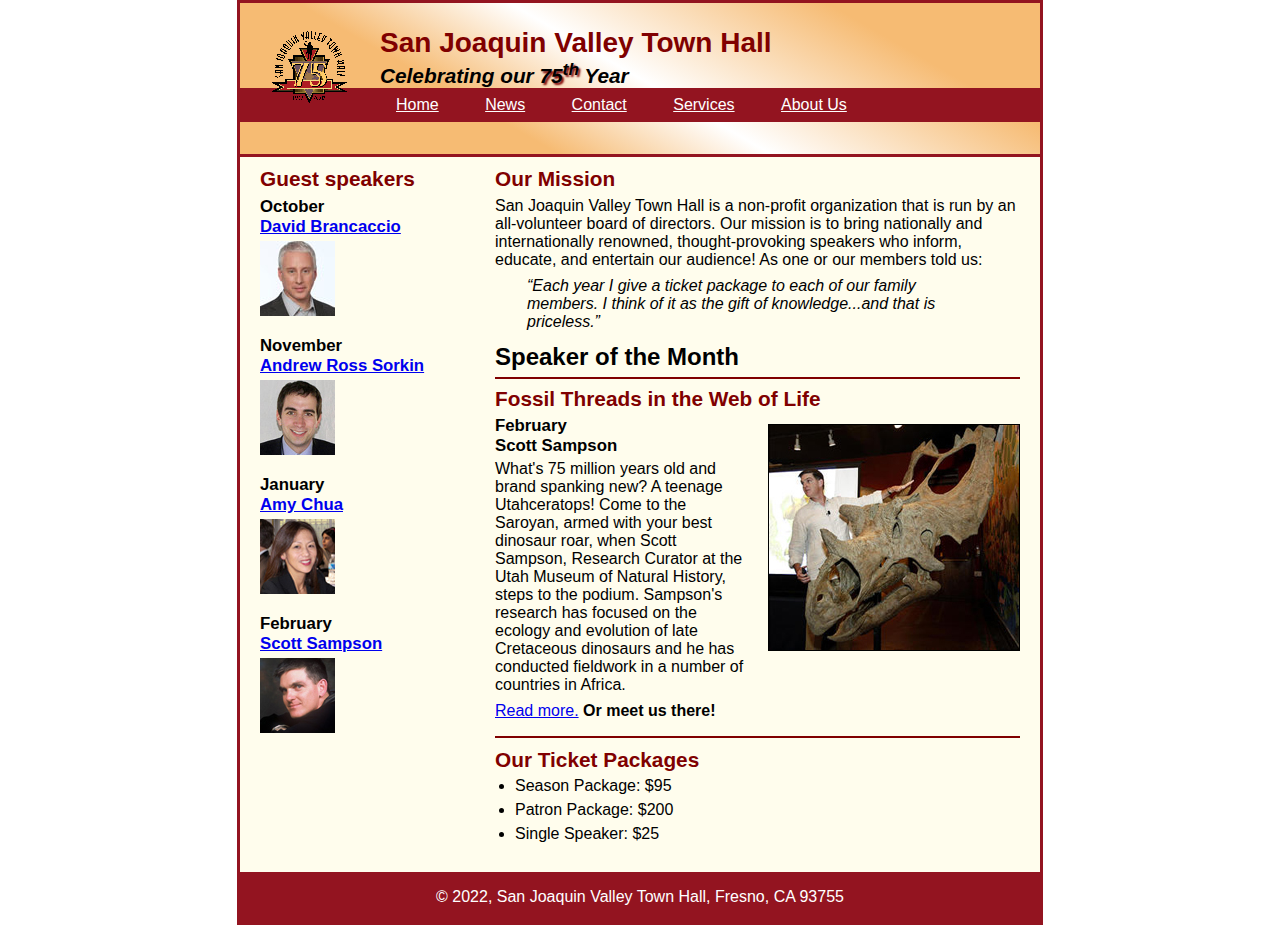
<file: public/index.html>
<!DOCTYPE html>
<html lang="en">

<head>
    <meta charset="utf-8">
    <meta name="viewport" content="width=device-width">
    <title>San Joaquin Valley Town Hall</title>
    <link rel="shortcut icon" href="images/favicon.ico">
    <link rel="stylesheet" href="styles/c7_main.css">
</head>

<body>
    <header>
        <img src="images/town_hall_logo.gif" alt="Town Hall logo" height="80">
        <h2>San Joaquin Valley Town Hall</h2>
        <h3>Celebrating our <span class="shadow">75<sup>th</sup></span> Year</h3>
        <nav id="nav_menu">
            <ul>
                <li><a href="index.html">Home</a></li>
                <li><a href="news.html">News</a></li>
                <li><a href="contact.html">Contact</a></li>
                <li><a href="services.html">Services</a></li>
                <li class="dropdown">
                    <a href="about.html">About Us</a>
                    <ul class="dropdown-content">
                        <li><a href="history.html">Our History</a></li>
                        <li><a href="board.html">Board of Directors</a></li>
                        <li><a href="speakers.html">Past Speakers</a></li>
                        <li><a href="contact.html">Contact Information</a></li>
                    </ul>
                </li>
            </ul>
        </nav>

    </header>
    <main>
        <section>
            <h2>Our Mission</h2>
            <p>San Joaquin Valley Town Hall is a non-profit organization that is run by an all-volunteer board of directors. Our mission is to bring nationally and internationally renowned, thought-provoking speakers who inform, educate, and entertain our
                audience! As one or our members told us:</p>
            <blockquote>&ldquo;Each year I give a ticket package to each of our family members. I think of it as the gift of knowledge...and that is priceless.&rdquo;</blockquote>
            <h1>Speaker of the Month</h1>
            <article>
                <h2>Fossil Threads in the Web of Life</h2>
                <img src="images/sampson_dinosaur.jpg" alt="Scott Sampson with dinosaur">
                <h3>February<br> Scott Sampson</h3>
                <p>What's 75 million years old and brand spanking new? A teenage Utahceratops! Come to the Saroyan, armed with your best dinosaur roar, when Scott Sampson, Research Curator at the Utah Museum of Natural History, steps to the podium. Sampson's
                    research has focused on the ecology and evolution of late Cretaceous dinosaurs and he has conducted fieldwork in a number of countries in Africa.</p>
                <p><a href="speakers/c6_sampson.html">Read more.</a>&nbsp;<b>Or meet us there!</b></p>
            </article>
            <h2>Our Ticket Packages</h2>
            <ul>
                <li>Season Package: $95</li>
                <li>Patron Package: $200</li>
                <li>Single Speaker: $25</li>
            </ul>
        </section>
        <aside>
            <h2>Guest speakers</h2>
            <div class="guest-speaker">
                <h3>October<br><a href="speakers/brancaccio.html">David Brancaccio</a></h3>
                <img src="images/brancaccio75.jpg" alt="David Brancaccio photo">
            </div>
            <div class="guest-speaker">
                <h3>November<br><a href="speakers/sorkin.html">Andrew Ross Sorkin</a></h3>
                <img src="images/sorkin75.jpg" alt="Andrew Ross Sorkin photo">
            </div>
            <div class="guest-speaker">
                <h3>January<br><a href="speakers/chua.html">Amy Chua</a></h3>
                <img src="images/chua75.jpg" alt="Amy Chua photo">
            </div>
            <div class="guest-speaker">
                <h3>February<br><a href="speakers/c6_sampson.html">Scott Sampson</a></h3>
                <img src="images/sampson75.jpg" alt="Scott Sampson photo">
            </div>
        </aside>
    </main>
    <footer>
        <p>&copy; 2022, San Joaquin Valley Town Hall, Fresno, CA 93755</p>
    </footer>
</body>

</html>
</file>
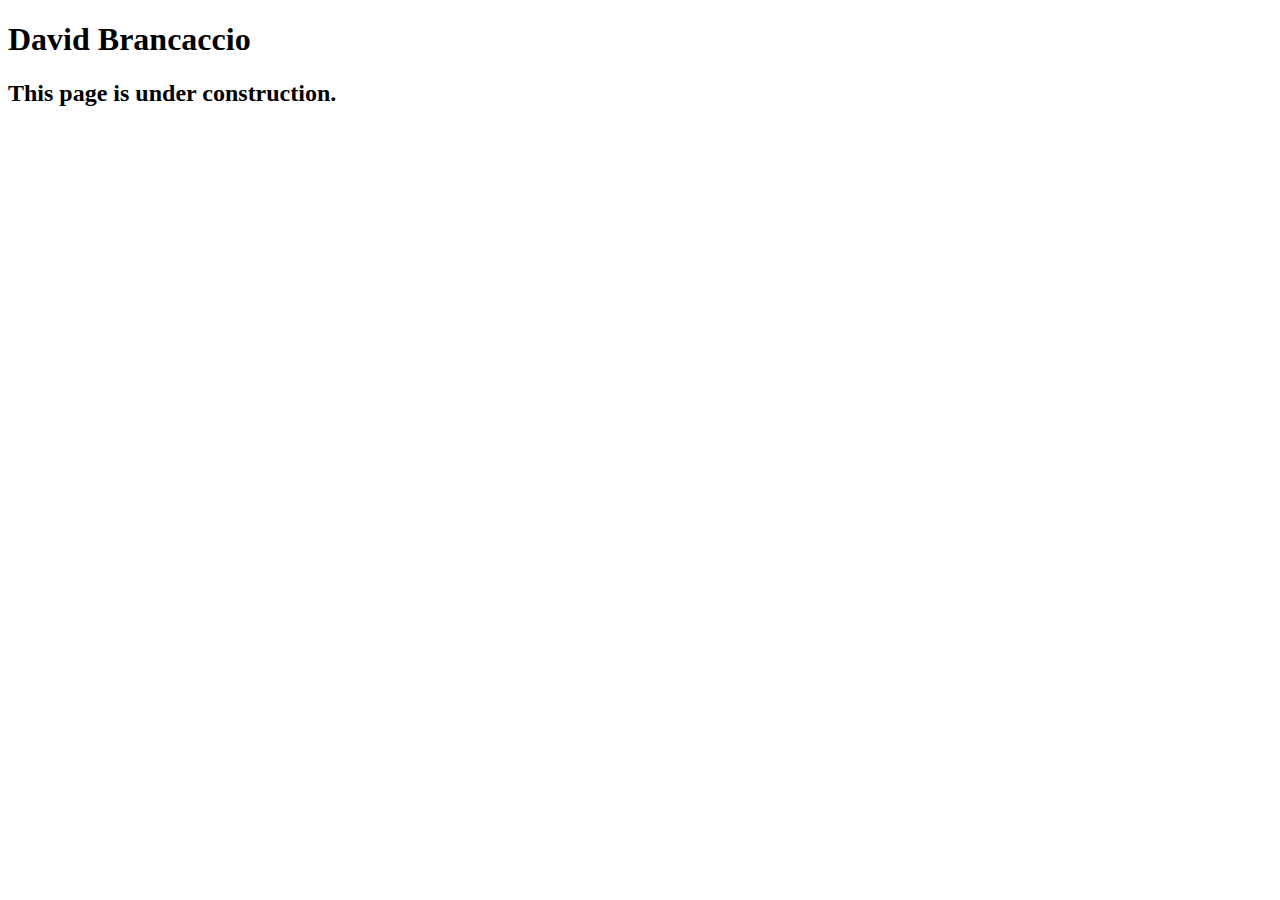
<file: A11 6.21.35 PM/speakers/brancaccio.html>
<!DOCTYPE html>
<html lang="en">

<head>
	<meta charset="utf-8">
	<title>San Joaquin Valley Town Hall</title>
	<link rel="shortcut icon" href="images/favicon.ico">
</head>

<body>
    <main>
	    <h1>David Brancaccio</h1>
	    <h2>This page is under construction.</h2>	        
    </main>
</body>

</html>
</file>
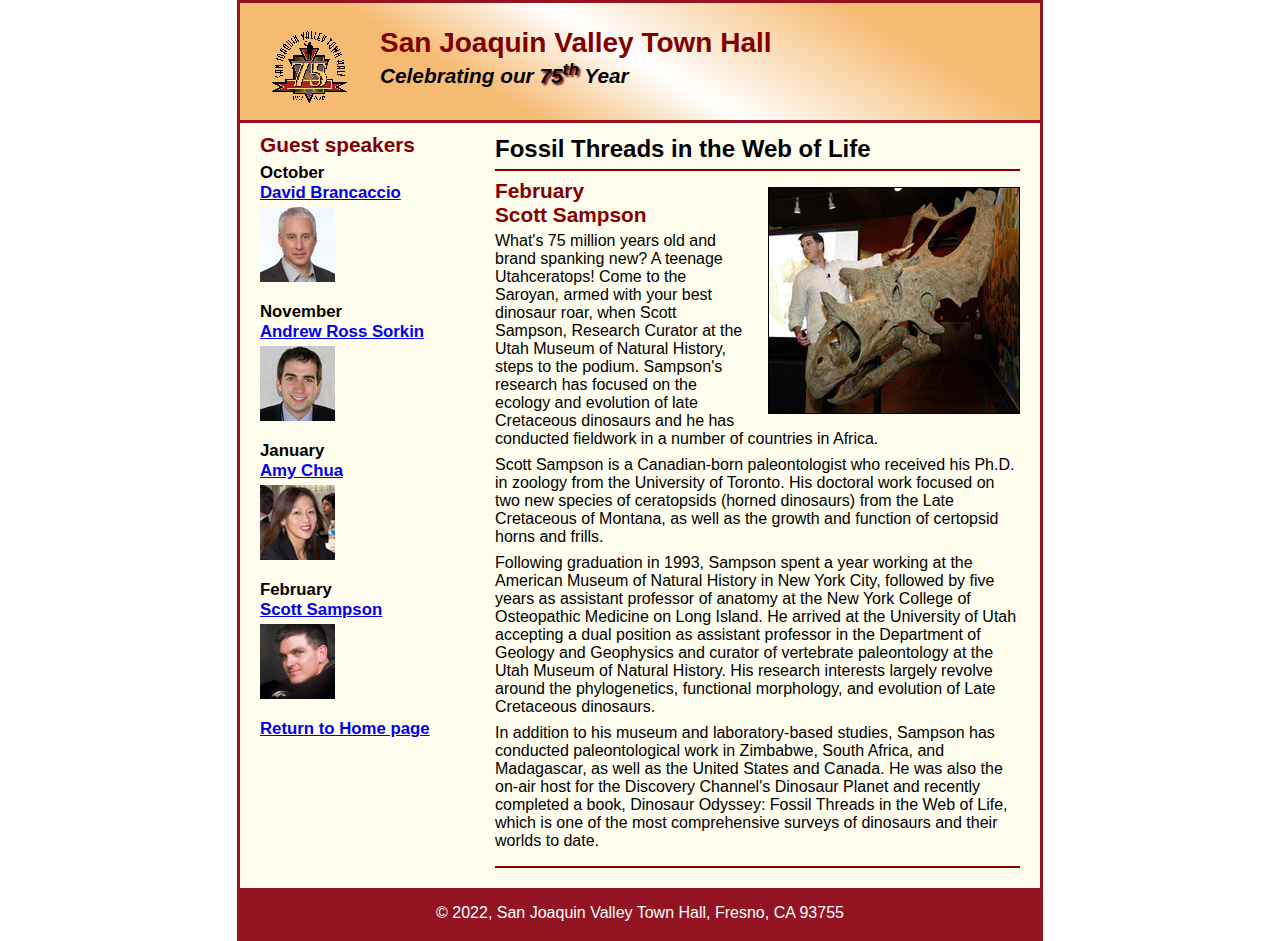
<file: A11 6.21.35 PM/speakers/c6_sampson.html>
<!DOCTYPE html>
<html lang="en">

<head>
	<meta charset="utf-8">
	<title>San Joaquin Valley Town Hall</title>
	<link rel="shortcut icon" href="../images/favicon.ico">
	<link rel="stylesheet" href="../styles/c6_speaker.css">
</head>

<body>
	<header>
		<img src="../images/town_hall_logo.gif" alt="Town Hall logo" height="80">
		<h2>San Joaquin Valley Town Hall</h2>
		<h3>Celebrating our <span class="shadow">75<sup>th</sup></span> Year</h3>
	</header>
	<main>
		<section>
			<h1>Fossil Threads in the Web of Life</h1>
			<article>
				<img src="../images/sampson_dinosaur.jpg" alt="Scott Sampson with dinosaur">
				<h2>February<br>Scott Sampson</h2>
				<p>What's 75 million years old and brand spanking new? A teenage Utahceratops! Come to the 
				   Saroyan, armed with your best dinosaur roar, when Scott Sampson, Research Curator at the 
				   Utah Museum of Natural History, steps to the podium. Sampson's research has focused on the 
				   ecology and evolution of late Cretaceous dinosaurs and he has conducted fieldwork in a number 
				   of countries in Africa.</p>
				<p>Scott Sampson is a Canadian-born paleontologist who received his Ph.D. in zoology from the 
				   University of Toronto. His doctoral work focused on two new species of ceratopsids (horned 
				   dinosaurs) from the Late Cretaceous of Montana, as well as the growth and function of certopsid 
				   horns and frills.</p>
				<p>Following graduation in 1993, Sampson spent a year working at the American Museum of Natural 
				   History in New York City, followed by five years as assistant professor of anatomy at the New 
				   York College of Osteopathic Medicine on Long Island. He arrived at the University of Utah 
				   accepting a dual position as assistant professor in the Department of Geology and Geophysics 
				   and curator of vertebrate paleontology at the Utah Museum of Natural History. His research 
				   interests largely revolve around the phylogenetics, functional morphology, and evolution of 
				   Late Cretaceous dinosaurs.</p>
				<p>In addition to his museum and laboratory-based studies, Sampson has conducted paleontological 
				   work in Zimbabwe, South Africa, and Madagascar, as well as the United States and Canada. He was 
				   also the on-air host for the Discovery Channel's Dinosaur Planet and recently completed a book, 
				   Dinosaur Odyssey: Fossil Threads in the Web of Life, which is one of the most 
				   comprehensive surveys of dinosaurs and their worlds to date.</p>
			</article>
		</section>
		
		<aside>
			<h2>Guest speakers</h2>
			<h3>October<br><a href="../speakers/brancaccio.html">David Brancaccio</a></h3>
			<img src="../images/brancaccio75.jpg" alt="David Brancaccio photo">
			<h3>November<br><a href="../speakers/sorkin.html">Andrew Ross Sorkin</a></h3>
			<img src="../images/sorkin75.jpg" alt="Andrew Ross Sorkin photo">
			<h3>January<br><a href="../speakers/chua.html">Amy Chua</a></h3>
			<img src="../images/chua75.jpg" alt="Amy Chua photo">
			<h3>February<br><a href="../speakers/c6_sampson.html">Scott Sampson</a></h3>
			<img src="../images/sampson75.jpg" alt="Scott Sampson photo">
			<h3><a href="../c6_index.html">Return to Home page</a></h3>
		</aside>
	</main>
	<footer>
		<p>&copy; 2022, San Joaquin Valley Town Hall, Fresno, CA 93755</p>
	</footer>
</body>
</html>
</file>
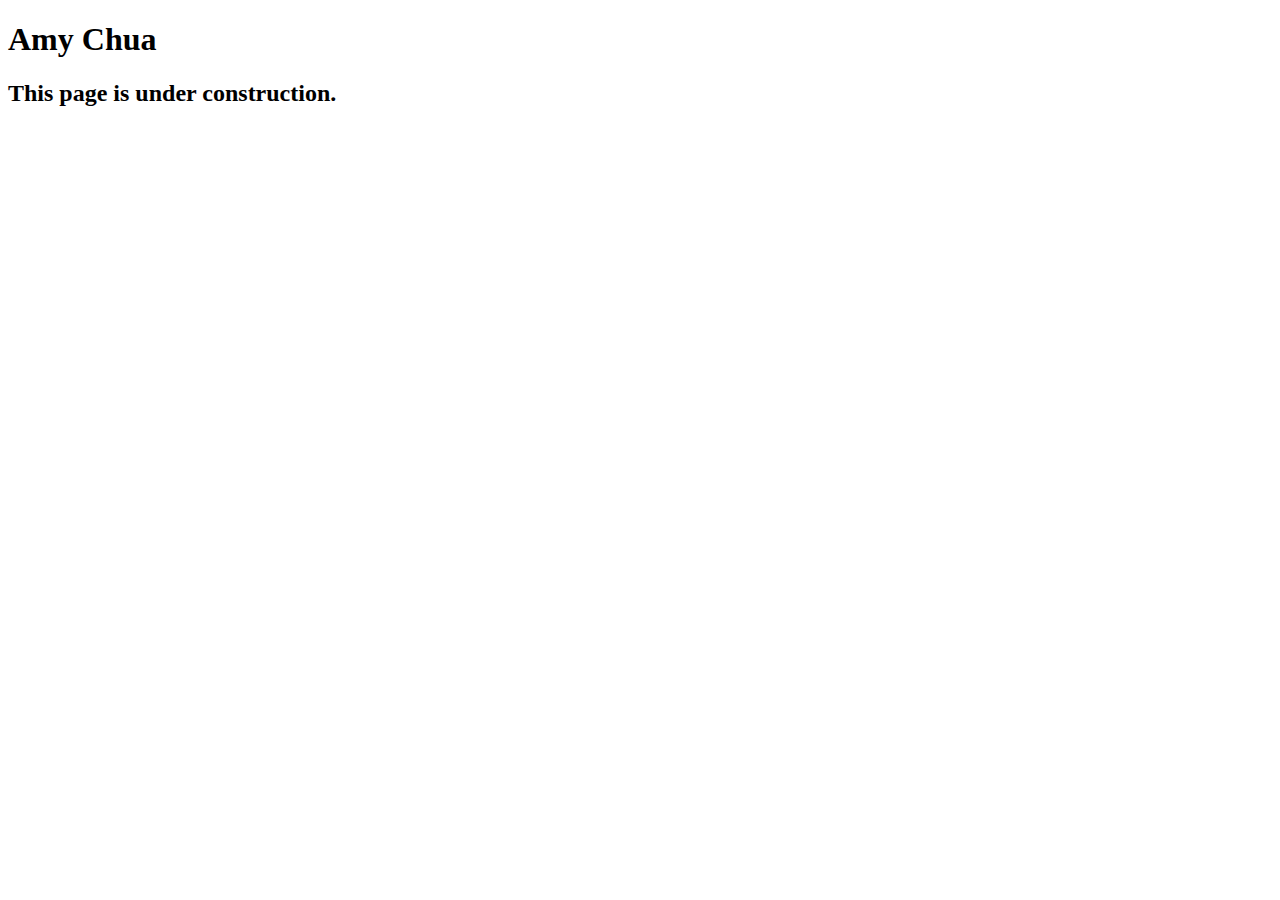
<file: A11 6.21.35 PM/speakers/chua.html>
<!DOCTYPE html>
<html lang="en">

<head>
	<meta charset="utf-8">
	<title>San Joaquin Valley Town Hall</title>
	<link rel="shortcut icon" href="images/favicon.ico">
</head>

<body>
	<main>
		<h1>Amy Chua</h1>
		<h2>This page is under construction.</h2>
	</main>
</body>

</html>
</file>
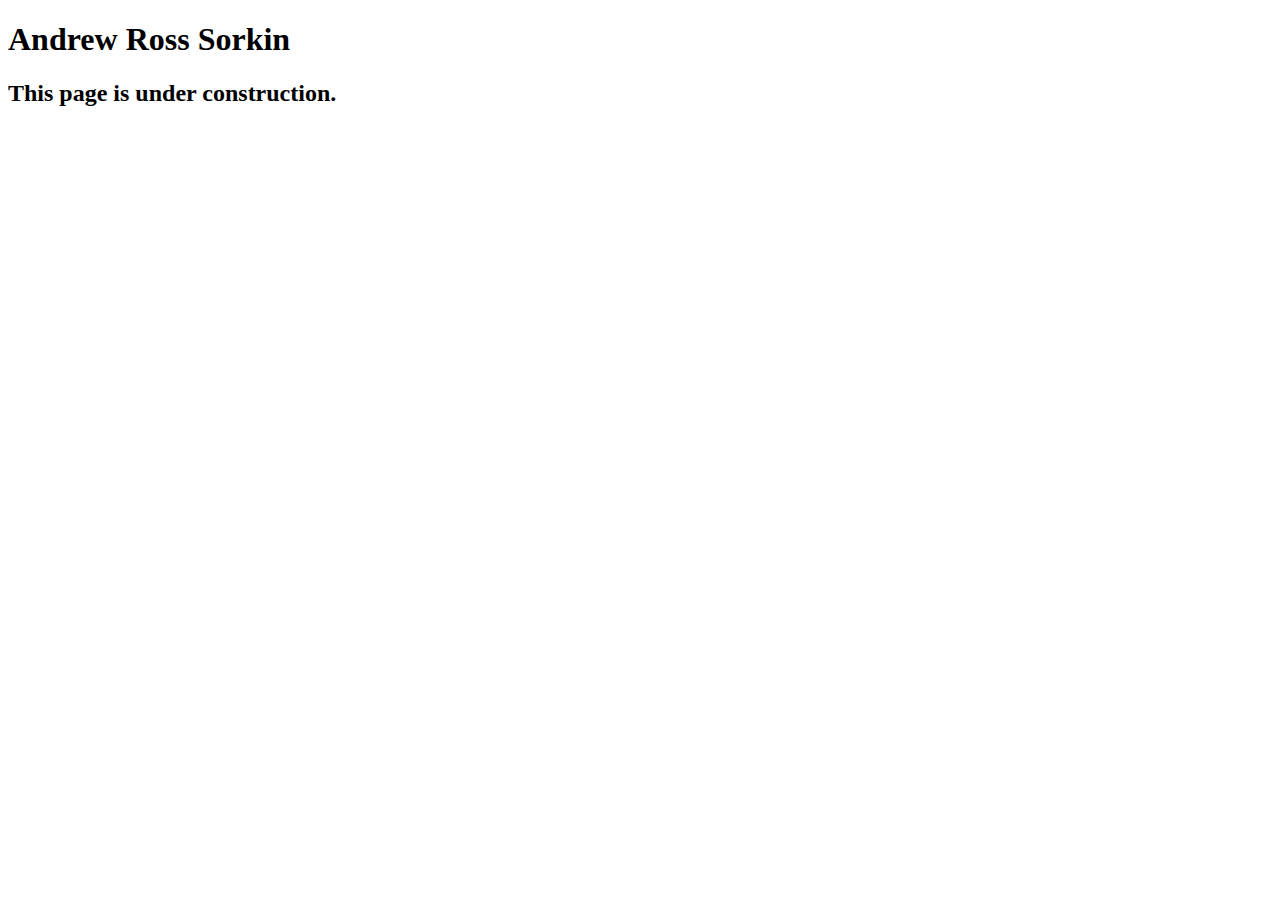
<file: A11 6.21.35 PM/speakers/sorkin.html>
<!DOCTYPE html>
<html lang="en">

<head>
	<meta charset="utf-8">
	<title>San Joaquin Valley Town Hall</title>
	<link rel="shortcut icon" href="images/favicon.ico">
</head>

<body>
	<main>
		<h1>Andrew Ross Sorkin</h1>
		<h2>This page is under construction.</h2>
	</main>
</body>

</html>
</file>
<file: public/styles/c7_main.css>
/* the styles for the elements */

* {
    margin: 0;
    padding: 0;
}

html {
    background-color: white;
}

body {
    font-family: Arial, Helvetica, sans-serif;
    font-size: 100%;
    width: 800px;
    margin: 0 auto;
    border: 3px solid #931420;
    background-color: #fffded;
}

a:focus,
a:hover {
    font-style: italic;
}


/* the styles for the header */

header {
    padding: 1.5em 0 2em 0;
    border-bottom: 3px solid #931420;
    background-image: -moz-linear-gradient( 30deg, #f6bb73 0%, #f6bb73 30%, white 50%, #f6bb73 80%, #f6bb73 100%);
    background-image: -webkit-linear-gradient( 30deg, #f6bb73 0%, #f6bb73 30%, white 50%, #f6bb73 80%, #f6bb73 100%);
    background-image: -o-linear-gradient( 30deg, #f6bb73 0%, #f6bb73 30%, white 50%, #f6bb73 80%, #f6bb73 100%);
    background-image: linear-gradient( 30deg, #f6bb73 0%, #f6bb73 30%, white 50%, #f6bb73 80%, #f6bb73 100%);
}

header h2 {
    font-size: 175%;
    color: #800000;
}

header h3 {
    font-size: 130%;
    font-style: italic;
}

header img {
    float: left;
    padding: 0 30px;
}

.shadow {
    text-shadow: 2px 2px 2px #800000;
}


/* the styles for the section */

section {
    width: 525px;
    float: right;
    padding: 0 20px 20px 20px;
}

section h1 {
    font-size: 150%;
    padding: .5em 0 .25em 0;
    margin: 0;
}

section h2 {
    color: #800000;
    font-size: 130%;
    padding: .5em 0 .25em 0;
}

section p {
    padding-bottom: .5em;
}

section blockquote {
    padding: 0 2em;
    font-style: italic;
}

section ul {
    padding: 0 0 .25em 1.25em;
}

section li {
    padding-bottom: .35em;
}

#nav_menu ul {
    background-color: #931420;
    padding: 0.5em 0;
}

#nav_menu ul li {
    display: inline-block;
    margin-right: 10px;
}

#nav_menu ul li a {
    color: white;
    padding: 0.5em 1em;
}

#nav_menu ul li a.current,
#nav_menu ul li a:hover {
    color: yellow;
    background-color: #800000;
    border-radius: 5px;
}


/* Navigation menu dropdown styles */

#nav_menu .dropdown {
    position: relative;
    display: inline-block;
}

#nav_menu .dropdown-content {
    display: none;
    position: absolute;
    background-color: #931420;
    min-width: 160px;
    box-shadow: rgba(0, 0, 0, 0.2);
    z-index: 1;
}

#nav_menu .dropdown-content a {
    color: white;
    padding: 12px 16px;
    text-decoration: none;
    display: block;
}

#nav_menu .dropdown-content a:hover {
    background-color: #800000;
}

#nav_menu .dropdown:hover .dropdown-content {
    display: block;
}

#nav_menu .dropdown:hover>a {
    background-color: #800000;
}


/* the styles for the article */

article {
    padding: .5em 0;
    border-top: 2px solid #800000;
    border-bottom: 2px solid #800000;
}

article h2 {
    padding-top: 0;
}

article h3 {
    font-size: 105%;
    padding-bottom: .25em;
}

article img {
    float: right;
    margin: .5em 0 1em 1em;
    border: 1px solid black;
}


/* the styles for the aside */

aside {
    width: 215px;
    float: right;
    padding: 0 0 20px 20px;
}

aside h2 {
    color: #800000;
    font-size: 130%;
    padding: .5em 0 .25em 0;
}

aside h3 {
    font-size: 105%;
    padding-bottom: .25em;
}

aside img {
    padding-bottom: 1em;
}


/* the styles for the footer */

footer {
    background-color: #931420;
    clear: both;
}

footer p {
    text-align: center;
    color: white;
    padding: 1em 0;
}
</file>
<file: A11 6.21.35 PM/styles/c6_speaker.css>
/* the styles for the elements */
* {
	margin: 0;
	padding: 0;
}
html {
	background-color: white;
}
body {
	font-family: Arial, Helvetica, sans-serif;
    font-size: 100%;
    width: 800px;
    margin: 0 auto;
    border: 3px solid #931420;
    background-color: #fffded;
}
a:focus, a:hover {
	font-style: italic;
}
/* the styles for the header */
header {
	padding: 1.5em 0 2em 0;
	border-bottom: 3px solid #931420;
		background-image: -moz-linear-gradient(
	    30deg, #f6bb73 0%, #f6bb73 30%, white 50%, #f6bb73 80%, #f6bb73 100%);
	background-image: -webkit-linear-gradient(
	    30deg, #f6bb73 0%, #f6bb73 30%, white 50%, #f6bb73 80%, #f6bb73 100%);
	background-image: -o-linear-gradient(
	    30deg, #f6bb73 0%, #f6bb73 30%, white 50%, #f6bb73 80%, #f6bb73 100%);
	background-image: linear-gradient(
	    30deg, #f6bb73 0%, #f6bb73 30%, white 50%, #f6bb73 80%, #f6bb73 100%);
}
header h2 {
	font-size: 175%;
	color: #800000;
}
header h3 {
	font-size: 130%;
	font-style: italic;
}
header img {
	float: left;
	padding: 0 30px;
}
.shadow {
	text-shadow: 2px 2px 2px #800000;
}
/* the styles for the section */
section {
	width: 525px;
	float: right;
	padding: 0 20px 20px 20px;
}
section h1 {
	font-size: 150%;
	padding: .5em 0 .25em 0;
	margin: 0;
}
section h2 {
	color: #800000;
	font-size: 130%;
	padding: .5em 0 .25em 0;
}
section p {
	padding-bottom: .5em;
}
section blockquote {
	padding: 0 2em;
	font-style: italic;
}
section ul {
	padding: 0 0 .25em 1.25em;
}
section li {
	padding-bottom: .35em;
}

/* the styles for the article */
article {
	padding: .5em 0;
	border-top: 2px solid #800000;
	border-bottom: 2px solid #800000;
}
article h2 {
	padding-top: 0;
}
article h3 {
	font-size: 105%;
	padding-bottom: .25em;
}
article img {
	float: right;
	margin: .5em 0 1em 1em;
	border: 1px solid black;
}

/* the styles for the aside */
aside {
	width: 215px;
	float: right;
	padding: 0 0 20px 20px;
}
aside h2 {
	color: #800000;
	font-size: 130%;
	padding: .5em 0 .25em 0;
}
aside h3 {
	font-size: 105%;
	padding-bottom: .25em;
}
aside img {
	padding-bottom: 1em;
}

/* the styles for the footer */
footer {
	background-color: #931420;
	clear: both;

}
footer p {
	text-align: center;
	color: white;
	padding: 1em 0;
}
</file>
